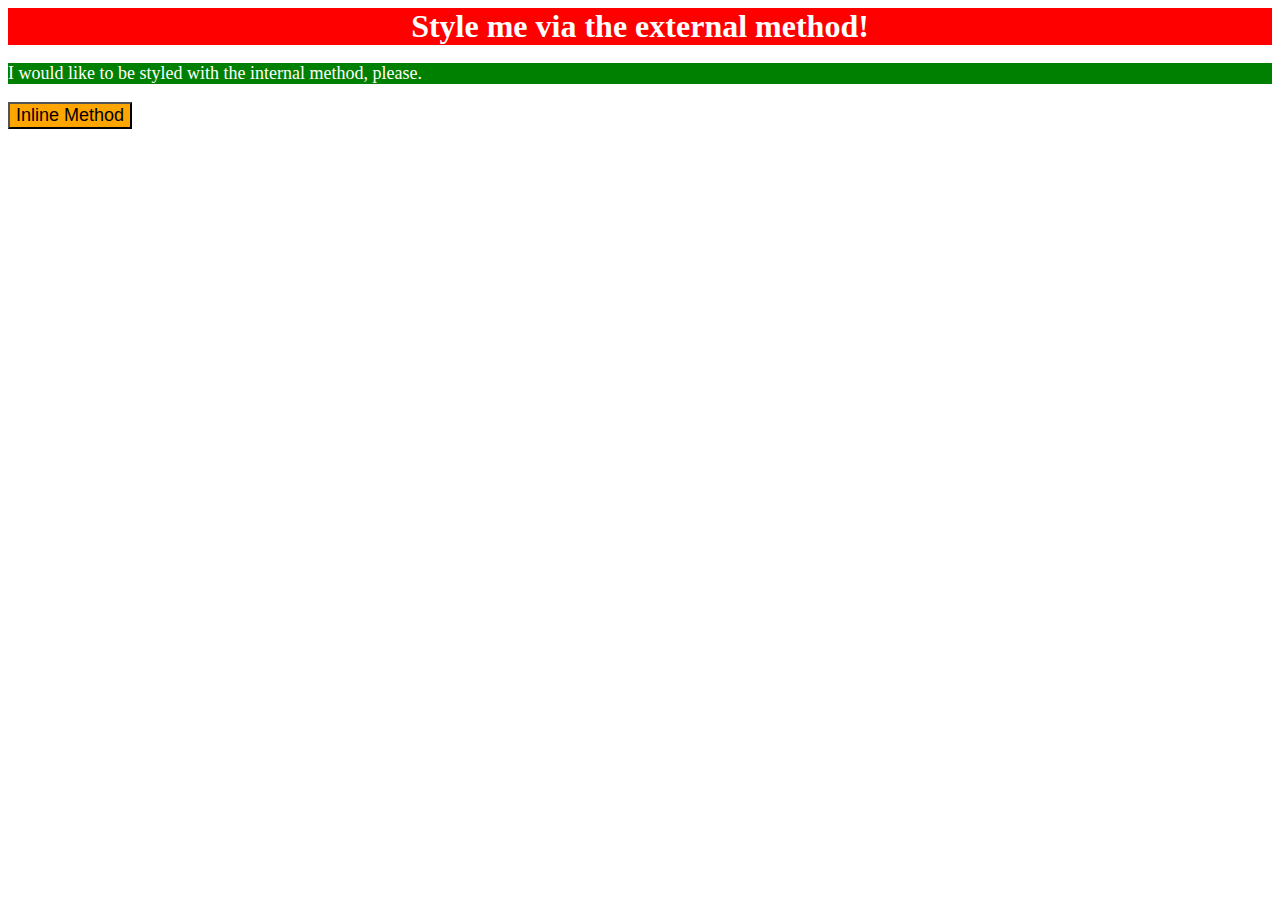
<file: foundations/01-css-methods/index.html>
<!DOCTYPE html>
<html lang="en">
  <head>
    <meta charset="UTF-8">
    <meta http-equiv="X-UA-Compatible" content="IE=edge">
    <meta name="viewport" content="width=device-width, initial-scale=1.0">
    <link rel="stylesheet" href="./styles.css">
    <style>
      p {
        background-color: green;
        color: white;
        font-size: 18px;
      }
    </style>
    <title>Methods for Adding CSS</title>
  </head>
  <body>
    <div>Style me via the external method!</div>
    <p>I would like to be styled with the internal method, please.</p>
    <button style="background-color: orange; font-size: 18px; ">Inline Method</button>
  </body>
</html>
</file>
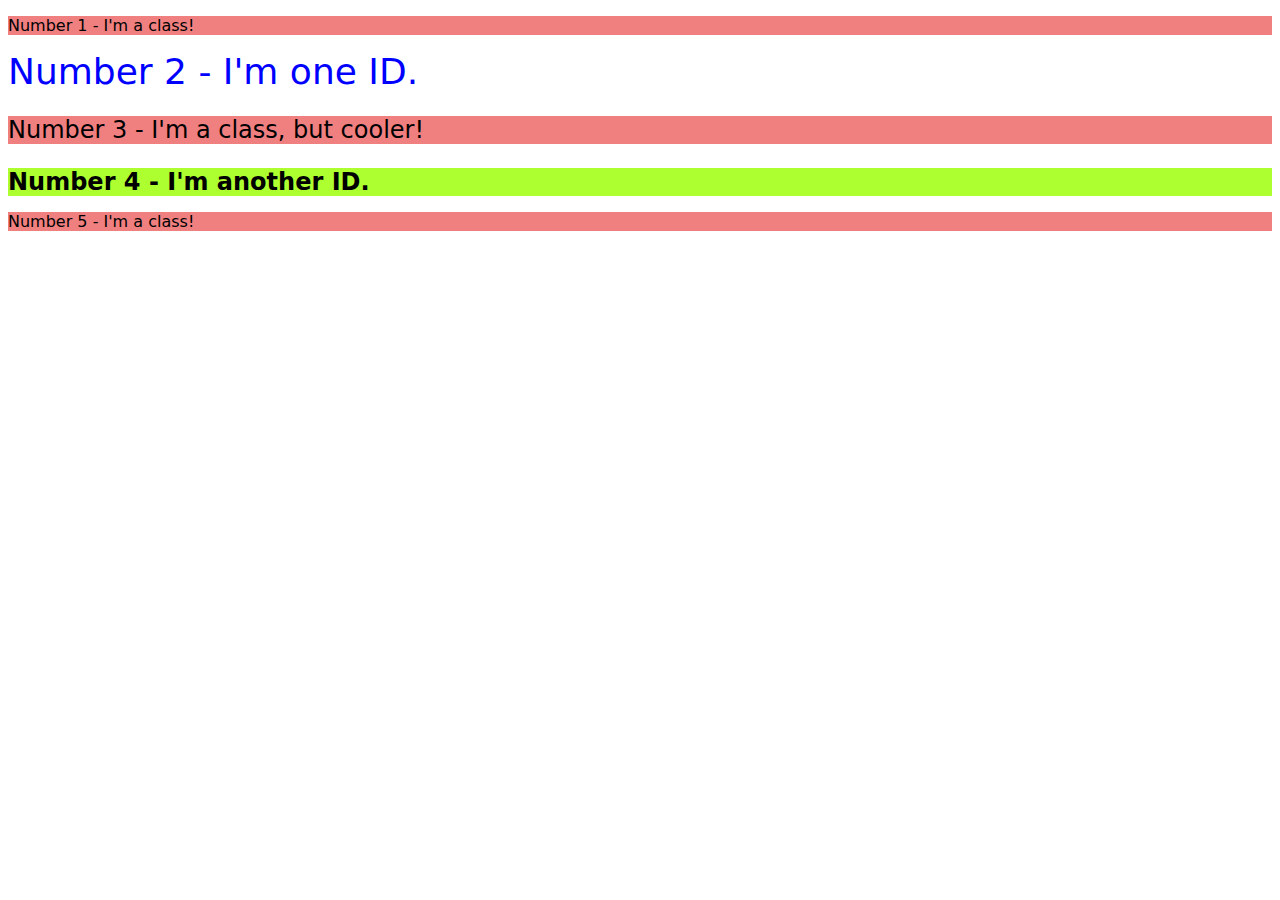
<file: foundations/02-class-id-selectors/index.html>
<!DOCTYPE html>
<html lang="en">
  <head>
    <meta charset="UTF-8">
    <meta http-equiv="X-UA-Compatible" content="IE=edge">
    <meta name="viewport" content="width=device-width, initial-scale=1.0">
    <title>Class and ID Selectors</title>
    <link rel="stylesheet" href="style.css">
  </head>
  <body>
    <p class="red-background">Number 1 - I'm a class!</p>
    <div id="blue-font">Number 2 - I'm one ID.</div>
    <p class="red-background font-24">Number 3 - I'm a class, but cooler!</p>
    <div class="font-24" id="lime-green">Number 4 - I'm another ID.</div>
    <p class="red-background">Number 5 - I'm a class!</p>
  </body>
</html>
</file>
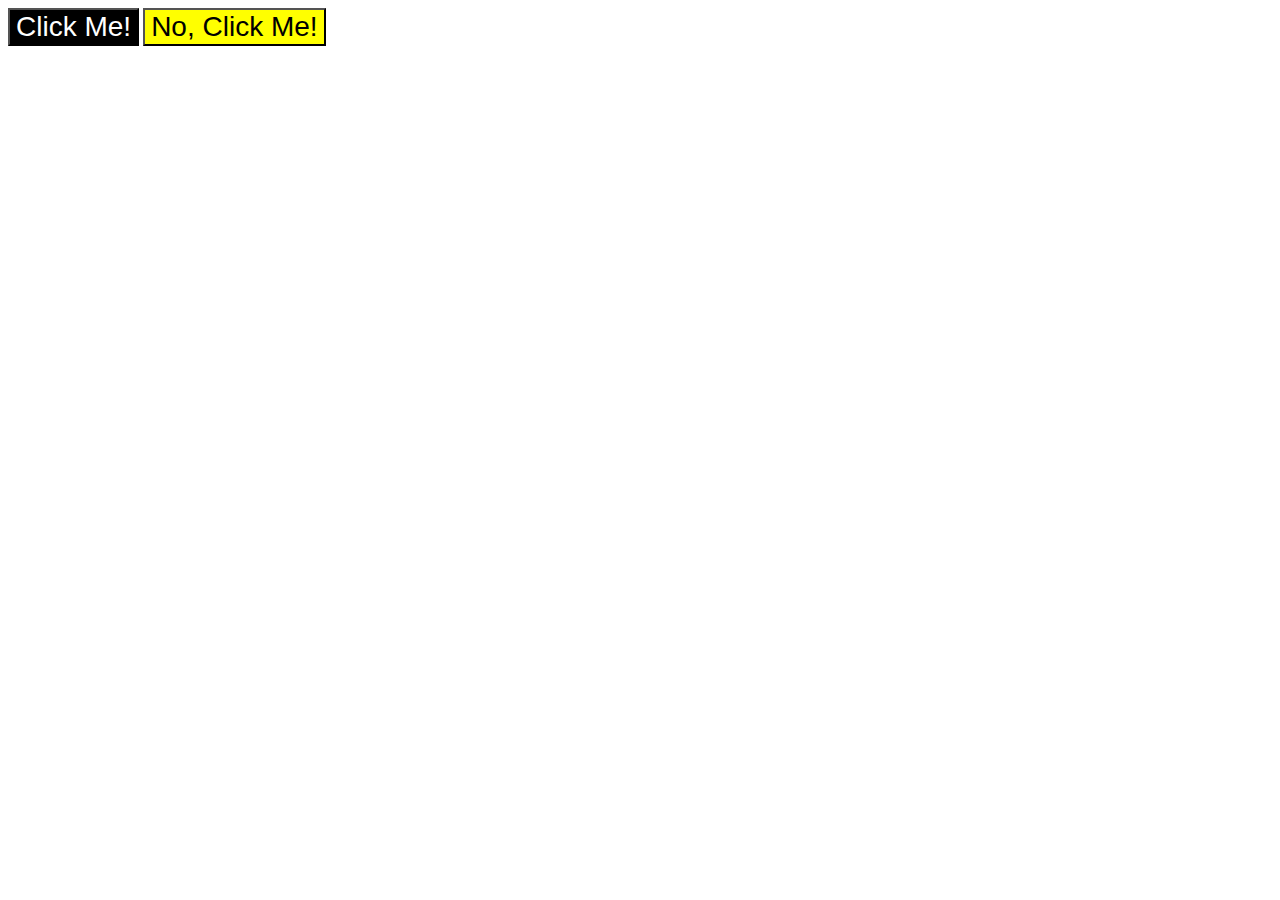
<file: foundations/03-grouping-selectors/index.html>
<!DOCTYPE html>
<html lang="en">
  <head>
    <meta charset="UTF-8">
    <meta http-equiv="X-UA-Compatible" content="IE=edge">
    <meta name="viewport" content="width=device-width, initial-scale=1.0">
    <title>Grouping Selectors</title>
    <link rel="stylesheet" href="style.css">
  </head>
  <body>
    <button class="button-1">Click Me!</button>
    <button class="button-2">No, Click Me!</button>
  </body>
</html>
</file>
<file: foundations/01-css-methods/styles.css>
div {
    background-color: red;
    color: white;
    font-size: 32px;
    text-align: center;
    font-weight: bold;
}
</file>
<file: foundations/02-class-id-selectors/style.css>
* {
    font-family: Verdana, DejaVu Sans, sans-serif;
}
.red-background {
    background-color: lightcoral;
}

#blue-font {
    color: blue;
    font-size: 36px;
}

.font-24 {
    font-size: 24px;
}

#lime-green {
    background-color: greenyellow;
    font-weight: bold;
}
</file>
<file: foundations/03-grouping-selectors/style.css>
.button-1 {
    background-color: black;
    color: white;
}

.button-2 {
    background-color: yellow;
}

.button-1,
.button-2 {
    font-size: 28px;
}
</file>
